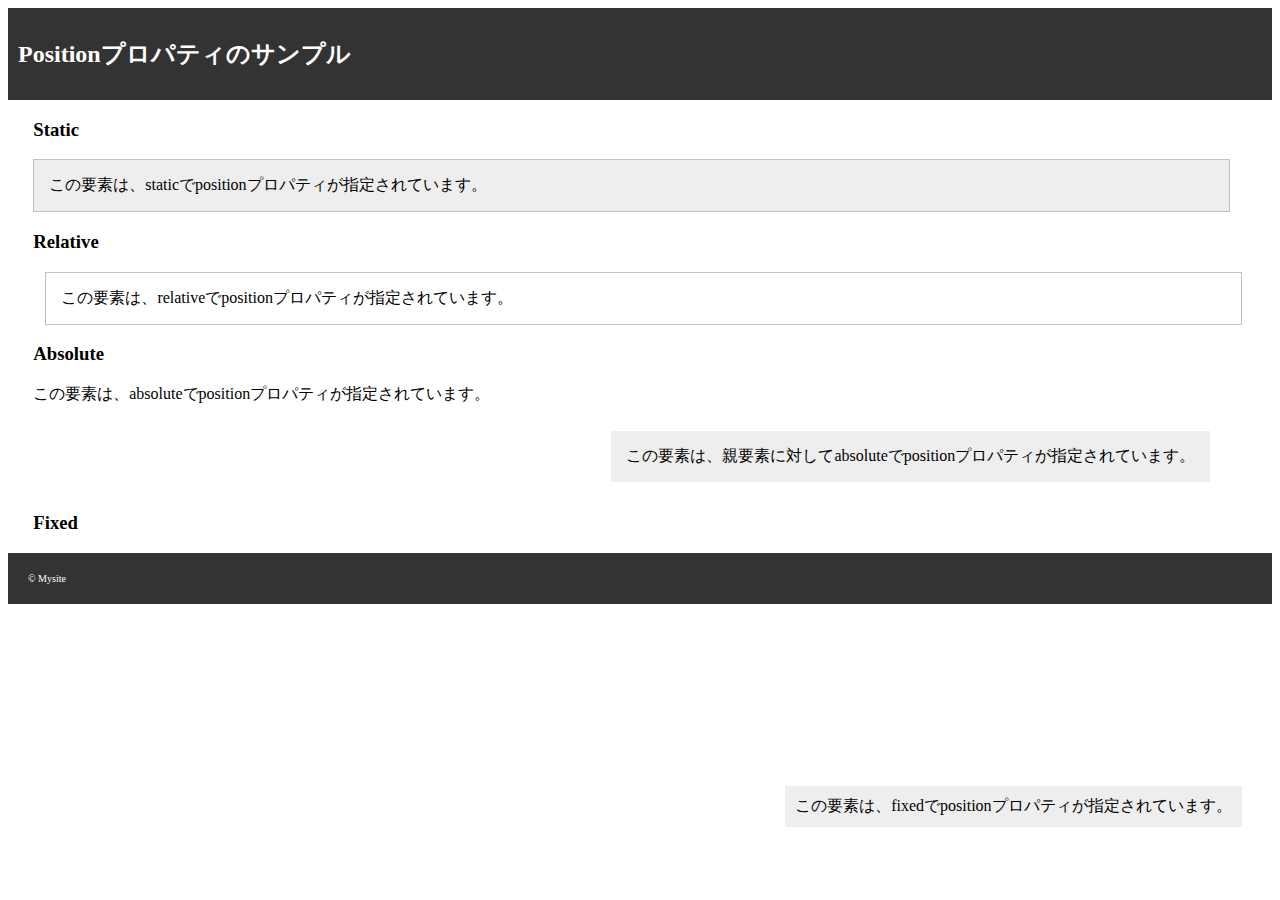
<file: ex5-1.html>
<!DOCTYPE html>
<html lang="en">
  <head>
    <meta charset="UTF-8" />
    <meta name="viewport" content="width=device-width, initial-scale=1.0" />
    <title>Document</title>
    <style>
      header{
        background-color: rgb(51, 51, 51);
        color: white;
        padding: 10px;
      }

      footer {
        background-color: rgb(51, 51, 51);
        color: white;
        font-size: 10px;
        padding: 20px;
        margin-top: 10px;
      }
      .main {
        position: relative;
        width: 96%;
        margin-left: 2%;
      }
      .Static {
        border: solid 1px silver;
        background-color: rgb(238, 238, 238);
        width: 96%;
        position: static;
        padding: 15px;
      }
      .Relative {
        border: solid 1px silver;
        position: relative;
        width: 96%;
        margin-left: 1%;
        padding: 15px;

      }
      .parent{
        height: 150px;
        position: relative;
      }
      .Absolute1{
        position: absolute;
      }
      .Absolute2 {
        position: absolute;
        background-color: rgb(238, 238, 238);
        padding: 15px;
        bottom: 1%;
        right: 3%;
      }
      .Fixed {
        position: fixed;
        bottom: 7%;
        right: 3%;
        background-color: rgb(238, 238, 238);
        padding: 10px;
      }
      div{
        margin-bottom: 10px;
      }
    </style>
  </head>
  <body>
    <header>
       <h2>
        Positionプロパティのサンプル
       </h2> 
    </header>
    <div class="main">
        <div>
            <h3>Static</h3>
            <div class="Static">
                この要素は、staticでpositionプロパティが指定されています。
            </div>

        </div>
        <div>
            <h3>Relative</h3>
            <div class="Relative">
                この要素は、relativeでpositionプロパティが指定されています。
            </div>
        </div>
        <div class="parent">
            <h3>Absolute</h3>
            <div class="Absolute1">
                この要素は、absoluteでpositionプロパティが指定されています。
            </div>
            <div class="Absolute2">
                この要素は、親要素に対してabsoluteでpositionプロパティが指定されています。
            </div>
        </div>
        <h3>Fixed</h3>
        <div class="Fixed">
            この要素は、fixedでpositionプロパティが指定されています。
        </div>
    </div>
    <footer>© Mysite</footer>
   
  </body>
</html>
</file>
